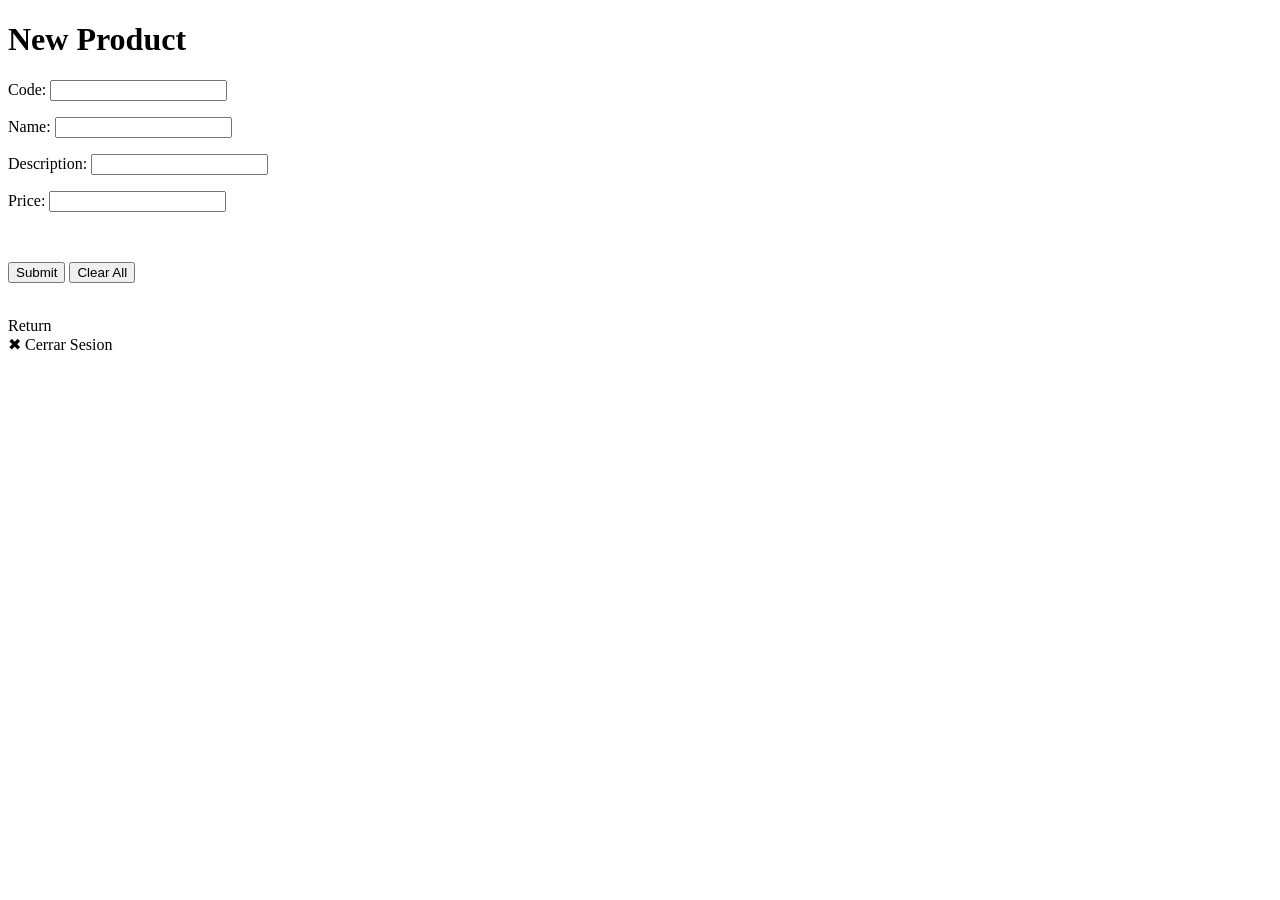
<file: ClienteREST/src/main/resources/templates/add.html>
<!DOCTYPE html>
<html xmlns:th="http://www.thymeleaf.org">
<head>
<title>Add Form</title>
</head>
<body>
	<h1>New Product</h1>
	<form action="#" th:action="@{/list}" th:object="${product}"
		method="post">
		<p>
			Code: <input type="text" th:field="*{code}" />
		</p>
		<p>
			Name: <input type="text" th:field="*{name}" />
		</p>
		<p>
			Description: <input type="text" th:field="*{description}" />
		</p>
		<p>
			Price: <input type="text" th:field="*{price}" />
		</p>
		<br>
		<p>
			<input type="submit" value="Submit" role="button" /> <input
				type="reset" value="Clear All" role="button" />
		</p>
	</form>
	<br>
	<a th:href="@{/list}" role="button" class="buttonB">Return</a>
	<footer>
		<a th:href="@{/logout}" role="button" class="buttonR">&#10006;
			Cerrar Sesion</a>
	</footer>
</body>
</html>
</file>
